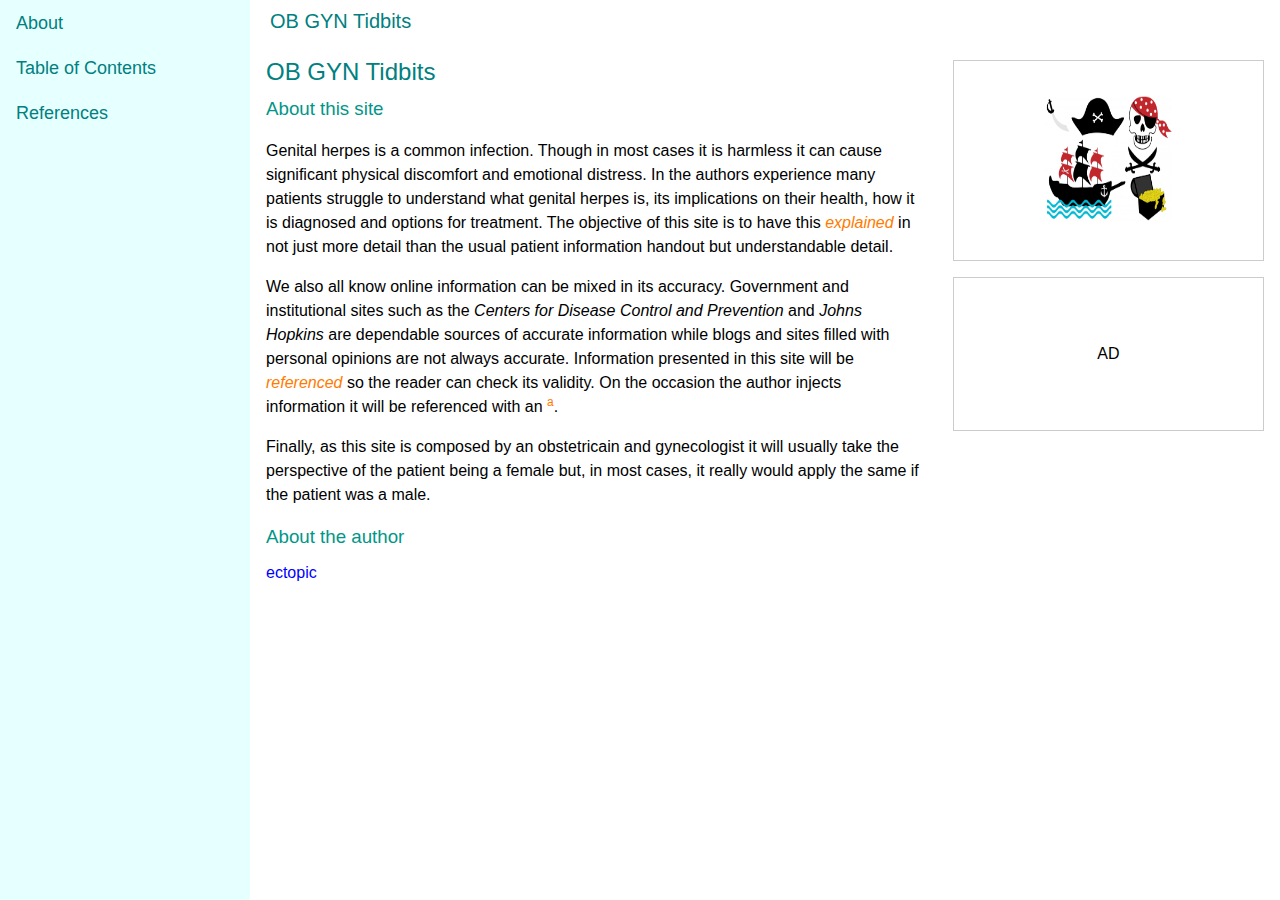
<file: index.html>
<!DOCTYPE html>
<html lang="en-US">
<meta charset="UTF-8">

<!--Need for SEO. Limit to less than 60 characters, use Pipes |, each page unique title XXX-->
<title>OB GYN Algorithms</title>
<meta name="description" content="Useful algorithms in the field of OB GYN that are referenced to reputable sources."/>

<!-- <meta name="theme-color" content="#000000" /> -->
<meta name="theme-color" content="#FFFFFF"/>
<meta name="viewport" content="width=device-width, initial-scale=1">
<link rel="shortcut icon" href="favicon.ico" type="image/x-icon">
<link rel="manifest" href="manifest.json">
<link rel="stylesheet" href="css/hg-media.css">
<link rel="stylesheet" href="css/hg.css">
<link rel="apple-touch-icon" href="images/app-icon192.png">

<body onload="SetUpPage()">
  
    <header id="MyHeader" class="hg-NavBar" style="background-color: white;" >
        <button id="bkbtn" class="hg-BackButton" onclick="goBack()" style="display: none"></button>
        <button id="hmbrgbtn" class="hg-HamBtn" onclick="SideBarOpen()"></button>
        <h1 id="titbar" class="hg-NavBarTitle">OB GYN Tidbits</h1>
    </header>
    <nav class="hg-SideBar" id="mySidebar"></nav>
    <div class="hg-OverLay" onclick="SideBarClose()" title="close side menu" id="myOverlay"></div>  

    <div class="hg-Content">

        <main class="hg-InfoContent">
            <h1 class="hg-h1PageTitle">OB GYN Tidbits</h1>
            <section>
                <h3 class="hg-h3PageSubtitle">About this site</h3>
                <p>Genital herpes is a common infection. Though in most cases it is harmless it can cause significant physical discomfort and emotional distress. In the authors experience many patients struggle to understand what genital herpes is, its implications on their health, how it is diagnosed and options for treatment. The objective of this site is to have this <span style="color: var(--ref-color); font-style: italic;">explained</span> in not just more detail than the usual patient information handout but understandable detail. </p>
                <p>We also all know online information can be mixed in its accuracy. Government and institutional sites such as the <span style="font-style: italic">Centers for Disease Control and Prevention</span> and <span style="font-style: italic">Johns Hopkins</span> are dependable sources of accurate information while blogs and sites filled with personal opinions are not always accurate. Information presented in this site will be <span style="color: var(--ref-color); font-style: italic;">referenced</span> so the reader can check its validity. On the occasion the author injects information it will be referenced with an <sup>a</sup>.</p>
                <p>Finally, as this site is composed by an obstetricain and gynecologist it will usually take the perspective of the patient being a female but, in most cases, it really would apply the same if the patient was a male.</p>
            </section>
            <section>
                <h3 class="hg-h3PageSubtitle">About the author</h3>
                <a href="ob_ectopic_methotrexate.html">ectopic</a>
            </section>
        </main>

        <div class="hg-AddContent">
            <p class="hg-AddSmall" ><img src="images/pirate-clip-art.jpg" alt="Italian Trulli" style="width:128px;height:128px;"></p>
            <p class="hg-AddLarge">AD</p>         
        </div>

    </div>

    <script defer src="script.js"></script>
    <script defer src="script-aux.js"></script>
</body>

</html>
</file>
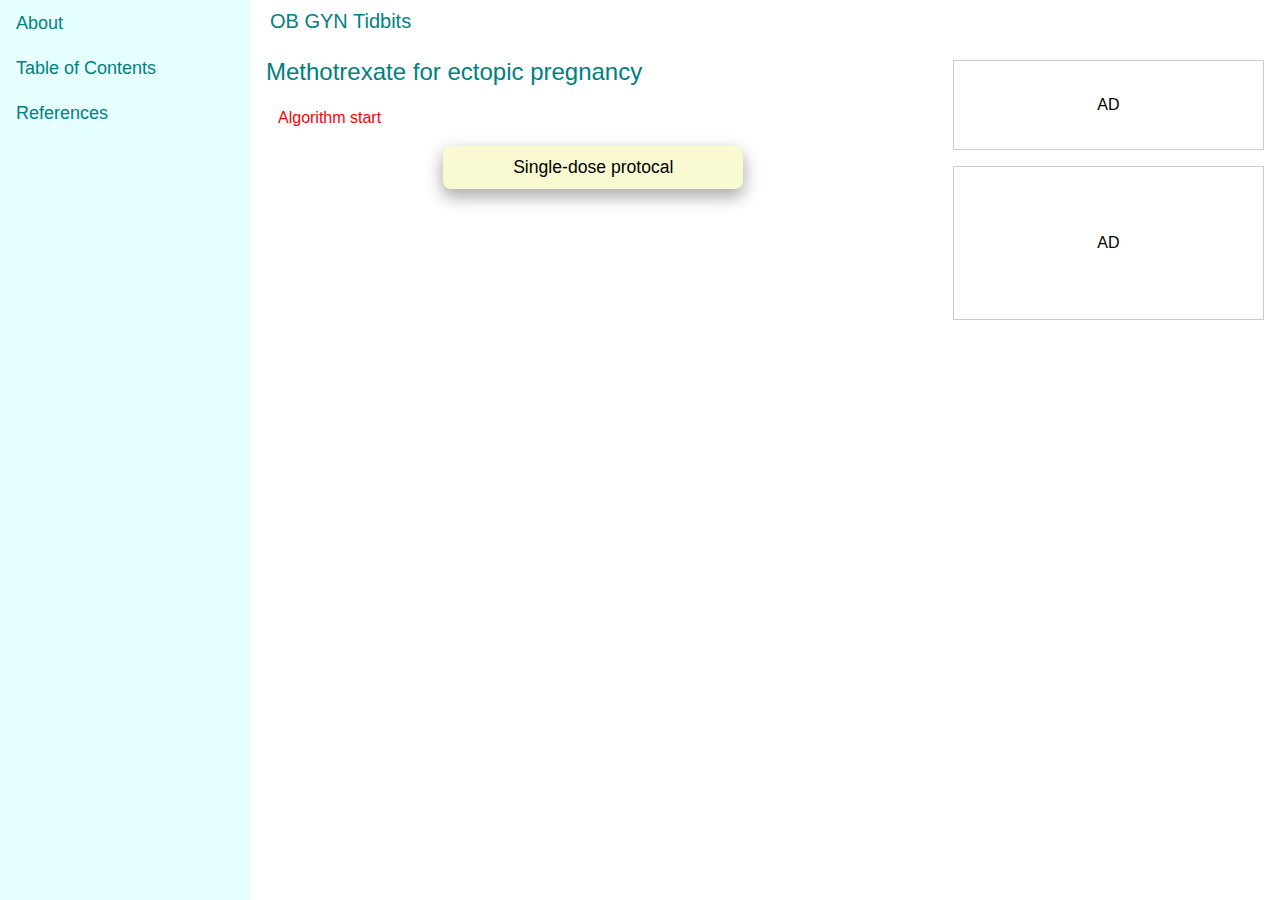
<file: ob_ectopic_methotrexate.html>
<!DOCTYPE html>
<html lang="en-US">
<meta charset="UTF-8">

<!--Need for SEO. Limit to less than 60 characters, use Pipes |, each page unique title XXX-->
<title>Methotrexate for ectopic pregnancy</title>
<meta name="description" content="Algorithm for management of ectopic pregnancy with methotrexate.." />

<!-- <meta name="theme-color" content="#000000" /> -->
<meta name="theme-color" content="#FFFFFF" />
<meta name="viewport" content="width=device-width, initial-scale=1">
<link rel="shortcut icon" href="favicon.ico" type="image/x-icon">
<link rel="manifest" href="manifest.json">
<link rel="stylesheet" href="css/hg-media.css">
<link rel="stylesheet" href="css/hg.css">
<link rel="apple-touch-icon" href="images/app-icon192.png">

<body onload="SetUpPage()">

    <header id="MyHeader" class="hg-NavBar">
        <button id="bkbtn" class="hg-BackButton" onclick="goBack()" style="display: none"></button>
        <button id="hmbrgbtn" class="hg-HamBtn" onclick="SideBarOpen()"></button>
        <h1 id="titbar" class="hg-NavBarTitle">OB GYN Tidbits</h1>
    </header>
    <nav class="hg-SideBar" id="mySidebar"></nav>
    <div class=" hg-OverLay" onclick="SideBarClose()" title="close side menu" id="myOverlay"></div>  

    <div class=" hg-Content">

        <main class="hg-InfoContent">
            <h1 class="hg-h1PageTitle">Methotrexate for ectopic pregnancy</h1>
           
                <div id="ectmtxsingstart" class="hg-algoDivMain" style="display: block;">
                    <p class="hg-pAlgoStatus">Algorithm start</p>
                    <div class="hg-algoDivNoBorder">
                        <button class="hg-algoBtnA" style="max-width: 300px;"
                            onclick="AlgoNext('ectmtxsingstart','ectmtxsing0')">Single-dose protocal
                        </button>
                    </div>
                </div>

                <div id="ectmtxsing0" class="hg-algoDivMain" style="display: none;">
                    <p class="hg-pAlgoStatus">Algorithm in progress</p>
                    <button class="hg-algoRfBtn" onclick="AlgoNext('ectmtxsing0','ectmtxsingstart')">Back</button>
                    <button class="hg-algoRfBtn" onclick="AlgoNext('ectmtxsing0','ectmtxsingstart')" >Restart</button>
                </div>

          
        </main>

        <div class="hg-AddContent">
            <p class="hg-AddSmall ">AD</p>
            <p class="hg-AddLarge  ">AD</p>
        </div>

        </div>

        <script defer src="script.js"></script>
        <script defer src="script-aux.js"></script>
</body>

</html>
</file>
<file: css/hg.css>
/* html,body,h1,h2,h3,h4,h5,h6 {font-family:  Arial, Helvetica, sans-serif;} */

html,body{font-family:Verdana,sans-serif; line-height:1.5}
html{overflow-x:hidden}
/* h1{font-size:36px}h2{font-size:30px}h3{font-size:24px}h4{font-size:20px}h5{font-size:18px}h6{font-size:16px} */
h1,h2,h3,h4,h5,h6{font-family:"Segoe UI",Arial,sans-serif;font-weight:400;margin:10px 0}
hr{border:0;border-top:1px solid #eee;margin:20px 0}

:root {--ref-color: rgb(255, 123, 0);}


/* Bottom of page space */
html{padding-bottom: 30px; /* margin-bottom: 30px; */}

/* Word wrap all */
body{word-wrap: break-word; margin-bottom: 200px;}

/*Nav Bar*/
.hg-NavBar{background: white; position:fixed; width:100%; z-index:1;min-height: 42px;}
/* .hg-NavBarTitle{float:left; font-size:  20px; color:teal ; background-color:white; margin-top: 6px; margin-bottom: 0px; margin-left: 12px;} */
.hg-NavBarTitle{margin-left:270px; font-size:  20px; color:teal ; background-color:white; margin-top: 6px; margin-bottom: 0px; transition:margin-left .4s;}


/* .hg-NavBarTitleSpan{color:white; background-color:black; color: orange;font-size:  12px; font-style: italic;} */
.hg-HamBtn{background: white; color: black; font-size:18px; float:right; padding:8px 16px; text-decoration:none; border: none;}
.hg-HamBtn:active{background: white;color: black;}
.hg-BackButton{background: black; color: white; font-size:18px; float:left; padding:8px 16px; text-decoration:none; border: none; height: 100%;}
.hg-BackButton:active{background: white; color: black;}

/*Side Bar*/
.hg-SideBar{background-color: #E6FFFF ; display:none; float:none; margin-left: 0px; margin-left: 0px; outline:0; position:fixed; top: 0; overflow:auto; z-index: 3; width: 250px; top: 0px; bottom: 0; height: inherit; animation: animateleft 0.4s;}
@keyframes animateleft{from{left:-300px;opacity:0} to{left:0;opacity:1}}
.hg-SideBarItem{font-size:18px; margin-top: 2px; color:teal; text-decoration: none; display:block; padding:8px 16px;}
.hg-SideBarItem:hover{color: white; background-color:black;}
.hg-SideBarItem:active{color: red;}
.hg-SideBarItemSelected{margin-top: 2px; color: white; background: black; text-decoration: none; display:block; padding:8px 16px;}

/*OverLay*/
.hg-OverLay{position:fixed; display:none; width:100%; height:100%; top:0; left:0; right:0; bottom:0; background-color:rgba(0,0,0,0.5); cursor:pointer; z-index:2;}

/* Content */
.hg-Content{margin-left:250px; padding-top:44px; padding-bottom:64px!important; transition:margin-left .4s; background-color:/*  yellow; */}
.hg-InfoContent{padding:0.01em 16px; float:left; /* width:100%; */ /* background-color: green; */}
.hg-AddContent{padding:0.01em 16px; /* width:33.33333%; */display: inline-block; /* background-color: red; */}
.hg-AddSmall{border:1px solid #ccc!important; padding:32px 24px!important; text-align:center!important;}
.hg-AddLarge{border:1px solid #ccc!important; padding:64px 24px!important;text-align:center!important}

/* PageTitles */
.hg-h1PageTitle{font-size: 1.5em; margin-bottom: 0.2em; color: teal; /* background-color: #00ffff; */}
.hg-h2PageTitle{font-size: 1.5em; margin-bottom: 0.2em; color: teal; /* background-color: #00ffff; */}
.hg-h3PageSubtitle{font-size: 1.17em; margin-top: 0.10em; color:#009688; /* color: #009688; */ /* background-color: #ddffdd; */
}

/* Sup color */
sup{color: var(--ref-color);}

/* Links color */
a{color: blue; text-decoration: none;}

/* TOC */
.hg-TOC{color: teal; padding: 0;   list-style-position: inside;}

/* Scenarios */
.hg-ULscenarios{list-style: none;  padding: 0;}
.hg-ULscenarios li  {margin-bottom: 16px;}
.hg-ULscenarios li:last-child {margin-bottom: 0px;}

/* ^ HSV ==============================================================================================================  */

  

  
  


  .hg-SideBar h4{
    padding-top: 8px;
    padding-bottom: 12px;
    padding-left: 16px;
    padding-right: 16px;
    /* padding:8px 16px; */
    text-align:left;
    font-weight: bold;
  }

  .hg-SideBar h5{
    margin-top: 2px;
    display:block;
    padding:0px 16px;
    /* width:100%; 
    /* text-align:left; */
  }


  .hg-SideBarItem2{
    margin-top: 2px;
    margin-left: 12px;
    color: blue;
    text-decoration: none;
    display:block;
    padding:8px 16px;
    /* width:100%; 
    /* text-align:left; */
  }
  .hg-SideBarItem2:hover{
    color: white;
    background-color:black;
  }
  .hg-SideBarItem2:active{
    color: red;
  }
.hg-SideBarSubHeader{
  color:black; 
  margin-left: 14px;
  margin-top: 12px; 
  margin-bottom: 8px;
}



  
  /*Main Content--------------------------------------------------------------------------------------------------*/

.hg-h2SectionTitle{
  font-size: 1.17em;
 /*  margin-top: 0.60em; */
  color: Black;
  background-color:white;
}

 


  /* Index Pages---------------------------------------------------------------------------------------- */

  .hg-IndexPageDiv h2{
    font-size: 1.3em;
    display: block;
  }
  .hg-IndexPageDiv a{
   text-decoration: none;
   display: block;
   padding-left: 4px; 
   padding-top: 6px;
   padding-bottom: 6px;
  }
  .hg-IndexPageDiv a:active{
    color: white;
    background: black;
  }

  .hg-MainLink {
    color: blue;
    display: block;
    padding-top: 0.35em;
    padding-bottom: 0.35em;
    font-size: 1.0em;
    margin-left: 0px;
    margin-right: 0px;
    font-weight:normal;
    text-decoration: none;
  }
  .hg-MainLink:hover {
    background:black;
    color: white;
  }
  .hg-MainLink:active {
    color: red;
  }
  /*Nav Link----------------------------------------------------------------------------------------------------*/
  .hg-NavLink{
    padding:10px 16px 10px 16px;
    margin: 6px 0px 0px 0px; /*seperates accordians so can see shadow*/
    white-space: normal;  /*lets words wrap in accordian button*/
    text-align:left;
    color :black;
    background:#f0f0f0 ;
    display:block;
    border:none;
    /* width:100%; */
    width:auto;
    font-size: 18px;  
    /* font-size: 1.2em; */
    text-decoration: none;
    cursor:pointer;
    /* height: 50px; */
  }

  .hg-NavLinkSub1{
    /* margin-left: 24px; */
    background:#f0f0f0 ;
    width: 50%;
  }

  .hg-NavLink:hover{
    box-shadow:0 8px 16px 0 rgba(0,0,0,0.2),0 6px 20px 0 rgba(0,0,0,0.19)
  }
  .hg-NavLinkChevron{
    float:right;  
    font-size: 18px;  
    margin:0px; 
  }
  .hg-NavLinkChevronRt{
    float:right;  
    font-size: 18px;  
    margin:0px; 
    color:black;
  }




    
/*Glossary---------------------------------------------------------------------------------------------------------------*/
  .hg-glossaryAZ {
  font-size: 1.2em;
}

.hg-glossaryAZ button {
    /* font-size: 1.2em; */
    margin-right: 0.4em;
    margin-left: 0.4em;
    margin-bottom: 0.6em;
    /* padding: 0.2em 0.6em 0.2em 0.6em; */
    color: blue;
    /* border: none; */
    border-width: 1px;
    border-style: solid;
    background: #f0f0f0;
    /* background: WHITE; */
    border-radius: 12%;
    /* box-shadow: 0 8px 16px 0 rgba(0, 0, 0, 0.2), 0 6px 20px 0 rgba(0, 0, 0, 0.19); */
    width: 2em;
    height: 2em;
    cursor: pointer;
    text-decoration: none;
}

.hg-glossaryAZ button:hover {
color: white;
background-color: black;
}

.hg-glossaryAZ button:active {
    color: red;
}

.hg-glossaryBody h2 {
    display: inline;
    /* padding-bottom: 0px; */
    /* background: pink; */
    font-size: 1.6em;
}

.hg-glossaryBody a {
    color: blue;
    display: block;
    /* padding-top: 0.35em; */
    /* padding-bottom: 0.35em; */
    font-size: 1.2em;
    /* margin-top: 0.5em; */
    /* margin-bottom: 0.5em; */
    margin-left: 10px;
    margin-right: 0px;
    font-weight: normal;
    text-decoration-line: none;
}

.hg-glossaryBody a:hover {
    background: black;
    color: white;
}

.hg-glossaryBody a:active {
    color: red;
}

.hg-glossaryBody button {
    vertical-align: top;
    margin-left: 30px;
    display: inline;
    font-size: 1.2em;
    /* font-size: 1.6em; */
    /* margin-top: 1em; */
    /* margin-right: 0.6em; */
    /* margin-left: 1.0em; */
    /* margin-top: -20px; */
    /* margin-bottom: 0.6em; */
    color: blue;
    /* text-decoration: underline; */
    border: none;
    /* background: #f0f0f0; */
    background: white;
    /* border-radius: 6%; */
    /* box-shadow: 0 8px 16px 0 rgba(0, 0, 0, 0.2), 0 6px 20px 0 rgba(0, 0, 0, 0.19); */
    /* width: 3em; */
    /* height: 2em; */
    cursor: pointer;
    /* height:30px; */
}

.hg-glossaryBody button:hover {
    /* color:red; */
    color: white;
    background-color: black;
}

.hg-glossaryBody button:active {
    color: red;
}

.hg-pTag {
    height: 0.4em;
}


  
/*Algorithm------------------------------------------------------------------------------------------------------*/
  /*Main div*/
  .hg-algoDivMain{
    /* margin-top: -16px; */
    margin-bottom: 16px;
    /* padding-top: 24px; */
    padding-left: 12px;
    padding-right: 12px;
    padding-bottom: 12px;
    display: none;
    /* background: lightblue */
    /* background: lightcyan; */
    /* border-radius: 24px; */
    /* border: 1px solid #ccc; */
    /* position: relative; */
}
/*Straight border div*/
.hg-algoDivStrBorder{
margin-top: 0px;
margin-bottom: 16px;
margin-left: auto ;
margin-right: auto ;
padding-left: 16px;
padding-right: 16px;
border: 1px solid black; 
background: lightpink;
}

/*Rounded border div*/
.hg-algoDivRdBorder{
margin-top: 0px;
margin-bottom: 16px;
margin-left: auto ;
margin-right: auto ;
padding-left: 16px;
padding-right: 16px;
border: 1px solid black;
background: lightcyan;
border-radius: 8px;
}

/*No border div*/
.hg-algoDivNoBorder{
  margin-top: 0px;
  margin-bottom: 24px;
  margin-left: auto ;
  margin-right: auto ;
  padding-left: 16px;
  padding-right: 16px;
  text-align:center;
}

.hg_algoCenterHorizDiv{
display: flex;              /* establish flex container */
flex-direction: column;     /* stack flex items vertically */
/* justify-content: center;    center items vertically, in this case */
align-items: center;        /* center items horizontally, in this case */
/* background-color: pink; */
}

/*h3*/
.hg-algoh3{
text-align:center;
/* margin: 6px; */
font-size: 1.10em;
font-weight: bold;
}
.hg-algoh3 sup{
font-weight: normal;

}

/*Algo status*/
.hg-pAlgoStatus{
/* margin:0px 0px 12px 0px; */
/* background: red; */
color:red;
}

/*Up button*/
.hg-algoBtnUp{
  padding:8px 16px;
  width: 50px;
  background: lightgoldenrodyellow;
  margin-bottom: 16px;
  margin-left: auto ;
  margin-right: auto ;
  font-size: 1.2em;
  border:none;
  cursor:pointer;
  box-shadow:0 8px 16px 0 rgba(0,0,0,0.2),0 6px 20px 0 rgba(0,0,0,0.19);
}
/*Down Arrow p*/
.hg-algoParaDn{
  color: black;
  font-size: 1.2em;
}
.hg-algoBtnA{
/* border: 1px solid #ccc; */
padding:8px 16px;
font-size: 1.1em;
margin-bottom: 16px;
display:block;
width:100%;
text-align:center;
margin-left: auto ;
margin-right: auto ;
white-space: normal;  /*lets words wrap in accordian button*/
background: lightgoldenrodyellow;
color:black;
border:none;
border-radius: 8px;
cursor:pointer;
box-shadow:0 8px 16px 0 rgba(0,0,0,0.2),0 6px 20px 0 rgba(0,0,0,0.19);
}

/*UL*/
.hg-algoUl{
margin-top: 0px;
margin-left: 12px;
margin-right: 4px;
padding: 0px;
/* background: orange; */
}
.hg-algoUl li ul{
margin-left: 0px; 
padding-left: 16px; 
/* background: plum; */
}

  
 

/*Refresh button*/
  .hg-algoRfBtn{
    /* border: 1px solid #ccc; */
    /* border-radius:50%; */
    /* background: lightgoldenrodyellow; */
    /* background: lightpink; */
    /* background:#f0f0f0; */
    font-size: 0.8em;
    width: 100px;
    color: black;
    margin-left: 16px;
    margin-bottom: 16px;
    box-shadow:0 8px 16px 0 rgba(0,0,0,0.2),0 6px 20px 0 rgba(0,0,0,0.19)
  }
</file>
<file: css/hg-media.css>
/* W3.CSS 4.10 February 2018 by Jan Egil and Borge Refsnes */
html{box-sizing:border-box}*,*:before,*:after{box-sizing:inherit}
/* Extract from normalize.css by Nicolas Gallagher and Jonathan Neal git.io/normalize */
html{-ms-text-size-adjust:100%;-webkit-text-size-adjust:100%}body{margin:0}
article,aside,details,figcaption,figure,footer,header,main,menu,nav,section,summary{display:block}
audio,canvas,progress,video{display:inline-block}progress{vertical-align:baseline}
audio:not([controls]){display:none;height:0}[hidden],template{display:none}
a{background-color:transparent;-webkit-text-decoration-skip:objects}
a:active,a:hover{outline-width:0}abbr[title]{border-bottom:none;text-decoration:underline;text-decoration:underline dotted}
dfn{font-style:italic}mark{background:#ff0;color:#000}
small{font-size:80%}sub,sup{font-size:75%;line-height:0;position:relative;vertical-align:baseline}
sub{bottom:-0.25em}sup{top:-0.5em}figure{margin:1em 40px}img{border-style:none}svg:not(:root){overflow:hidden}
code,kbd,pre,samp{font-family:monospace,monospace;font-size:1em}hr{box-sizing:content-box;height:0;overflow:visible}
button,input,select,textarea{font:inherit;margin:0}optgroup{font-weight:bold}
button,input{overflow:visible}button,select{text-transform:none}
button,html [type=button],[type=reset],[type=submit]{-webkit-appearance:button}
button::-moz-focus-inner, [type=button]::-moz-focus-inner, [type=reset]::-moz-focus-inner, [type=submit]::-moz-focus-inner{border-style:none;padding:0}
button:-moz-focusring, [type=button]:-moz-focusring, [type=reset]:-moz-focusring, [type=submit]:-moz-focusring{outline:1px dotted ButtonText}
fieldset{border:1px solid #c0c0c0;margin:0 2px;padding:.35em .625em .75em}
legend{color:inherit;display:table;max-width:100%;padding:0;white-space:normal}textarea{overflow:auto}
[type=checkbox],[type=radio]{padding:0}
[type=number]::-webkit-inner-spin-button,[type=number]::-webkit-outer-spin-button{height:auto}
[type=search]{-webkit-appearance:textfield;outline-offset:-2px}
[type=search]::-webkit-search-cancel-button,[type=search]::-webkit-search-decoration{-webkit-appearance:none}
::-webkit-input-placeholder{color:inherit;opacity:0.54}
::-webkit-file-upload-button{-webkit-appearance:button;font:inherit}
/* End extract */

@media (min-width:993px){.hg-HamBtn{display:none!important} .hg-SideBar{display:block!important} .hg-OverLay{display:none!important}}
@media (max-width:992px){.hg-Content{margin-left:0!important;margin-right:0!important}}

@media (max-width:992px){.hg-NavBarTitle{margin-left:18px!important;margin-right:0!important}}

/* AddContent */
@media (min-width:601px){.hg-InfoContent{width:66.66666%} .hg-AddContent{float: right; width:33.33333%;}}
@media (max-width:600px){.hg-InfoContent{width:100%} .hg-AddContent{width: 100%; float: left;}}

/* BackButton */
@media all and (display-mode: browser) {
    .hg-BackButton {
      display: none /*Hides BackButton when in browser*/
    }
    /* #myHmBgBtn{
      display: none
    } */
  }
  @media all and (display-mode: standalone) {
    .hg-BackButton {
      display: block; /*Shows BackButton when in pwa*/
    }
    /* #myHmBgBtn{
      display: block; 
    } */
  }
</file>
